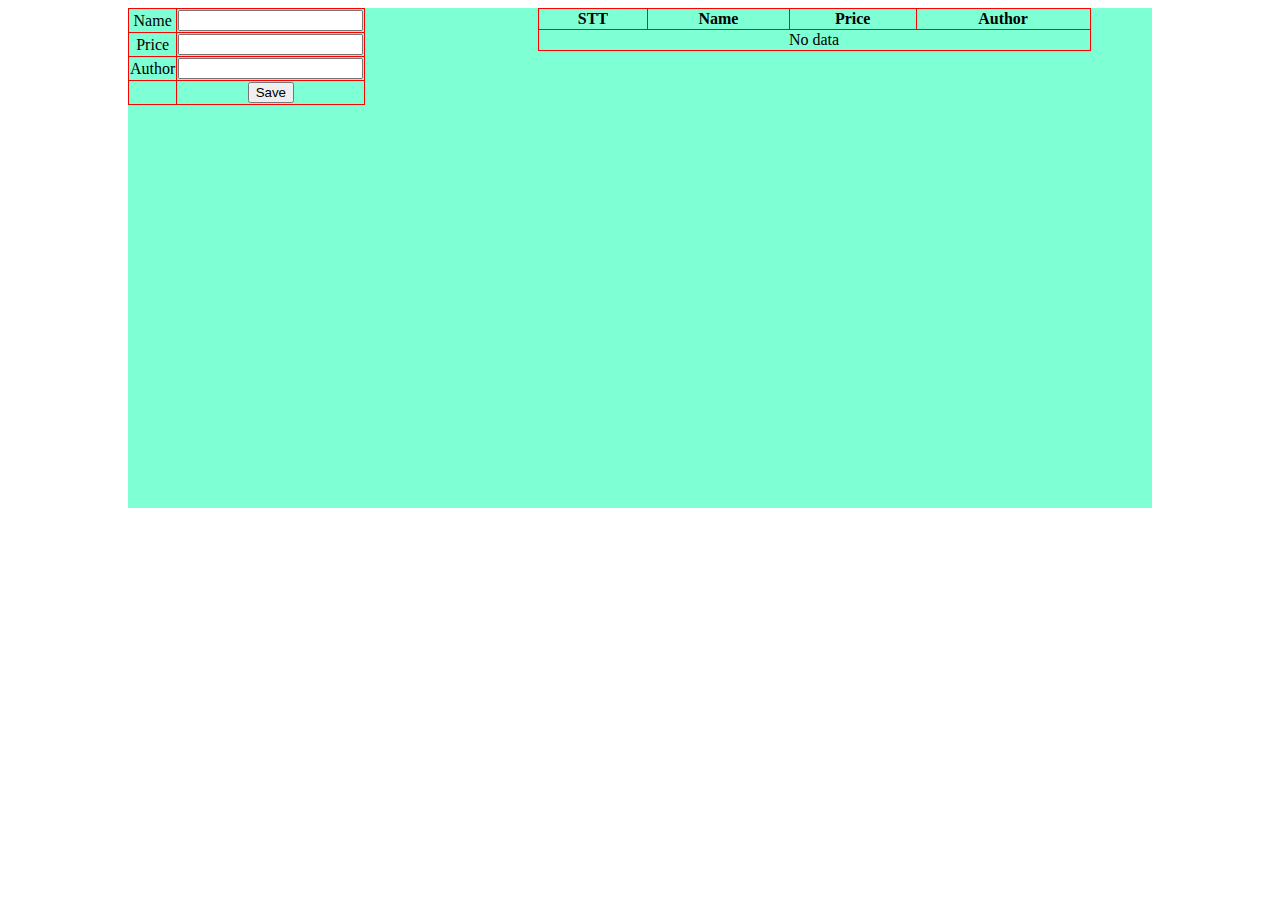
<file: TH_object/index.html>
<!DOCTYPE html>
<html lang="en">
<head>
    <meta charset="UTF-8">
    <title> product manager </title>
    <link rel="stylesheet" href="style_product.css">
</head>
<body>
<div class="container">
    <div class="add-product">
        <table class="table-add-product">
            <tr>
                <td>Name</td>
                <td><input type="text" id="name"></td>
            </tr>
            <tr>
                <td>Price</td>
                <td><input type="text" id="price"></td>
            </tr>
            <tr>
                <td>Author</td>
                <td><input type="text" id="author"></td>
            </tr>
            <tr>
                <td></td>
                <td><button onclick="save()">Save</button></td>
            </tr>
        </table>
    </div>
    <div class="list-product">
        <table class="table-list-product">
            <thead>
            <tr>
                <th>STT</th>
                <th>Name</th>
                <th>Price</th>
                <th>Author</th>
            </tr>
            </thead>
            <tbody id="list-products">
            <tr>
                <td>1</td>
                <td>Samsung Note 20</td>
                <td>40000</td>
                <td>Samsung</td>

            </tr>
            </tbody>

        </table>

    </div>
</div>

<script src="product.js"></script>
<script src="productManager.js"></script>
<script src="Main.js"></script>

</body>
</html>
</file>
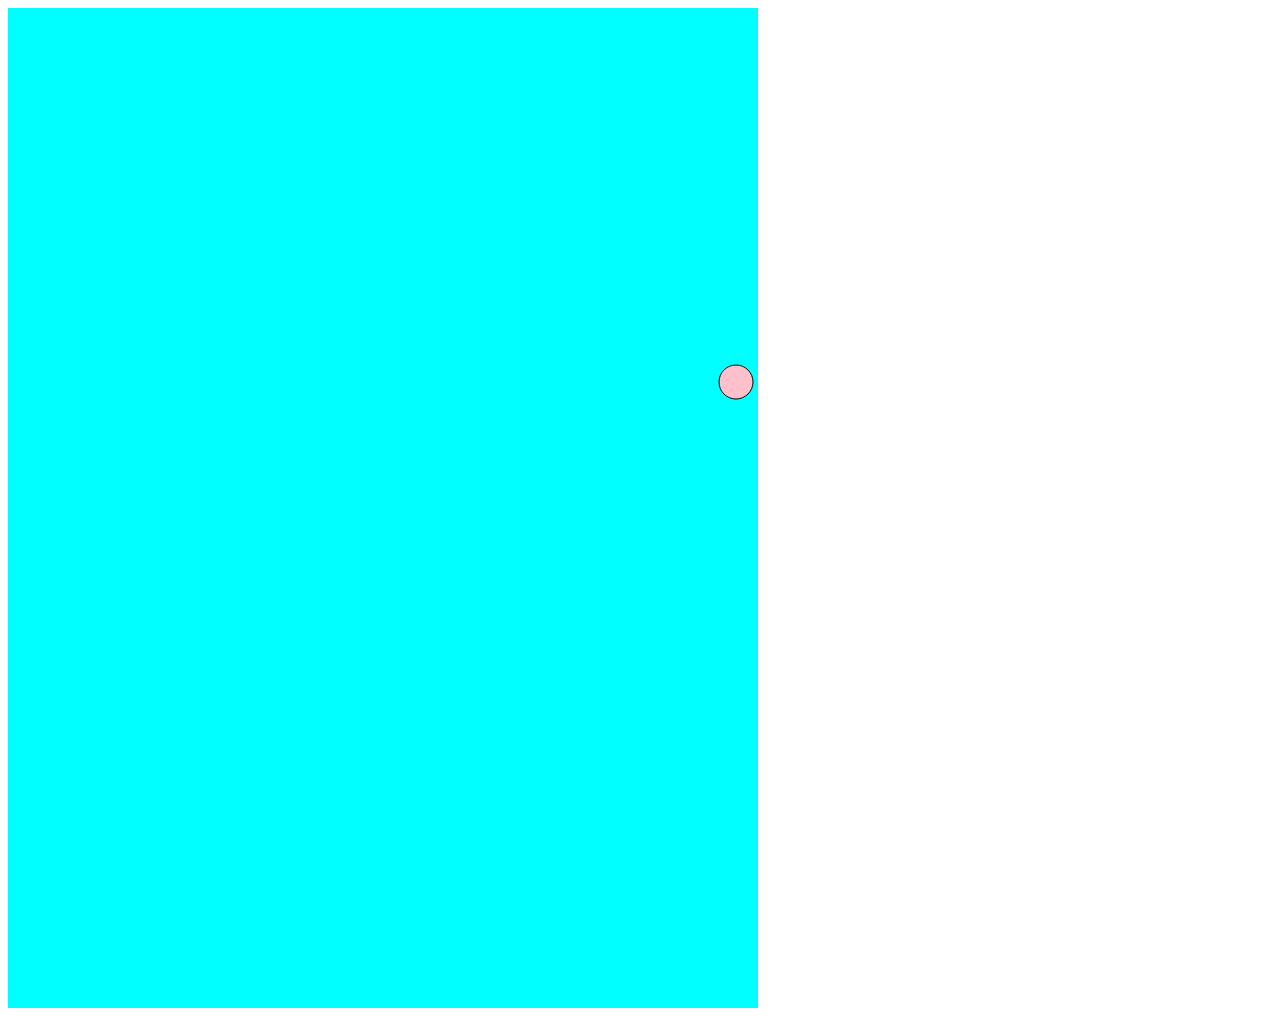
<file: hoc_1/TH_Funycicle/TH_Funnycicle.html>
<!DOCTYPE html>
<html lang="en">
<head>
    <meta charset="UTF-8">
    <title>Funny circles</title>

</head>
<body>
<canvas id="myCanvas" width="750px"  height="1000px" style="background-color: cyan"></canvas>
<script src="TH_Funnycircles.js"></script>
</body>
</html>
</file>
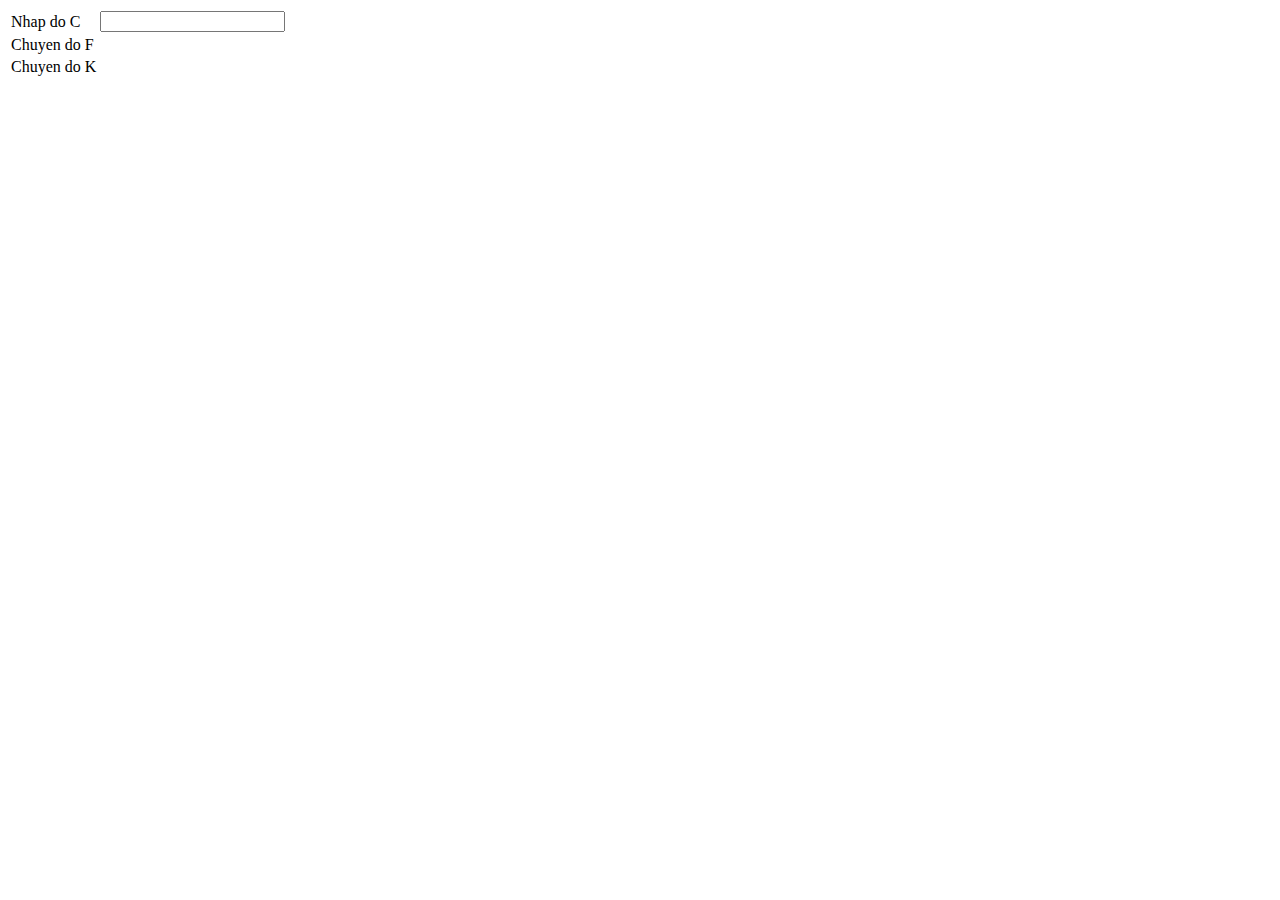
<file: hoc_1/TH_Tempeture_1/index_1.html>
<!DOCTYPE html>
<html lang="en">
<head>
    <meta charset="UTF-8">
    <title>chuyen doi nhiet do</title>

</head>
<body>
<table>
    <tr>
        <td>Nhap do C</td>
        <td><input id="inputC"  type="text" onchange="Temperture()"></td>
    </tr>
    <tr>
        <td>Chuyen do F</td>
        <td id="doF"></td>
    </tr>
    <tr>
        <td>Chuyen do K</td>
        <td id="doK"></td>
    </tr>
</table>

<script src="Tempeture.js"></script>
</body>
</html>
</file>
<file: TH_object/style_product.css>
.container {
    width: 1024px;
    height: 500px;
    background-color: aquamarine;
    margin: 0 auto;
}
.add-product{
    width: 40%;
    float: left;

}
.list-product{
    width: 60%;
    float: left;
}
.table-list-product{
    width: 90%;
    border-collapse: collapse;
}
.table-list-product tr,th,td{
    border: 1px solid red;
    text-align: center;
}
.table-add-product{
    border: 1px solid red;
    text-align: center;
border-collapse: collapse;
}
</file>
